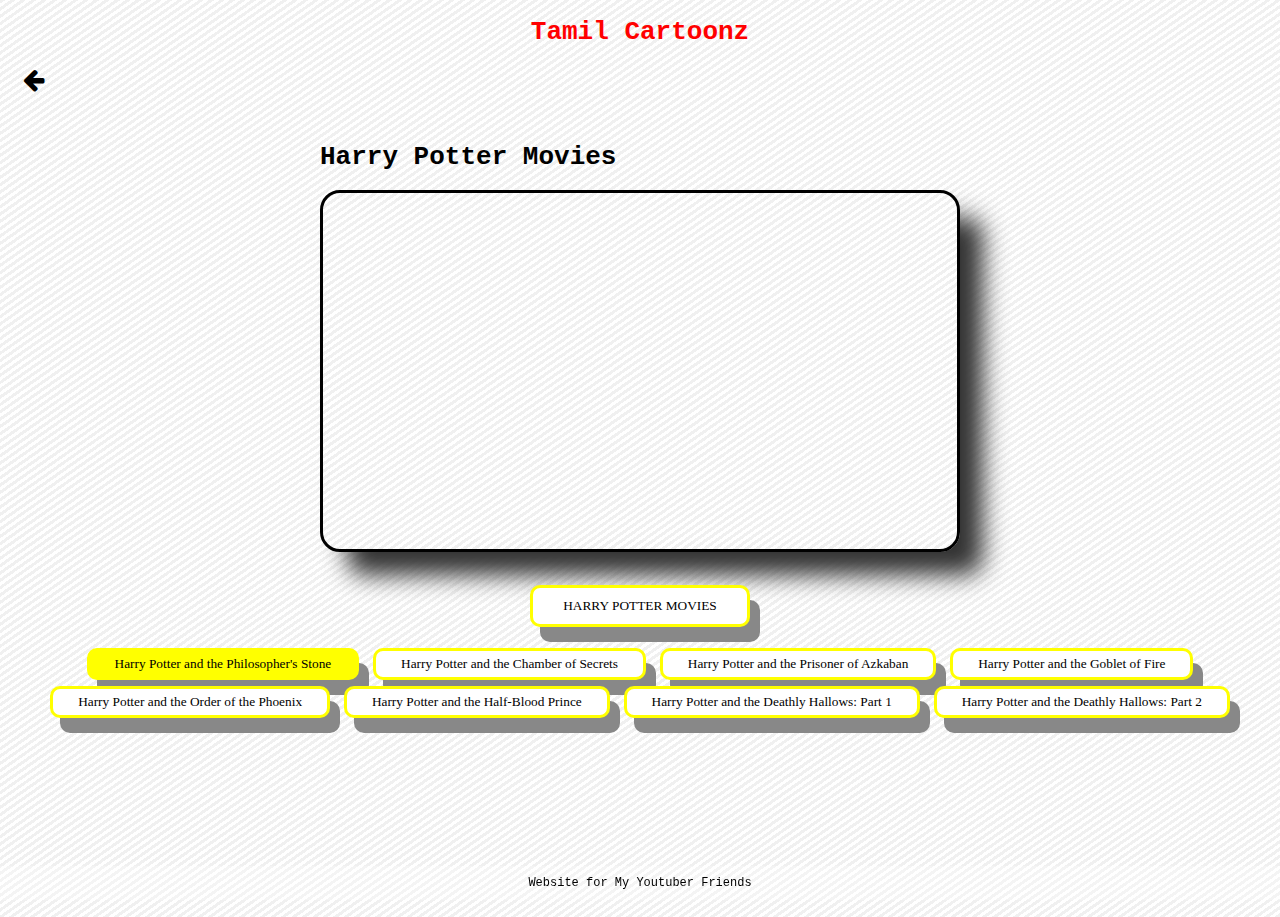
<file: harrypottermovies.html>
<!DOCTYPE html>
<html lang="en">
<head>
    <meta charset="UTF-8">
    <meta http-equiv="X-UA-Compatible" content="IE=edge">
    <meta name="viewport" content="width=device-width, initial-scale=1.0">
    <link rel="stylesheet" href="website-home.css">
    <link href="https://cdn.jsdelivr.net/npm/bootstrap@5.1.3/dist/css/bootstrap.min.css" rel="stylesheet" integrity="sha384-1BmE4kWBq78iYhFldvKuhfTAU6auU8tT94WrHftjDbrCEXSU1oBoqyl2QvZ6jIW3" crossorigin="anonymous">
    <link rel="stylesheet" href="https://cdn.plyr.io/3.6.12/plyr.css" />
    <link rel="stylesheet" href="https://cdnjs.cloudflare.com/ajax/libs/font-awesome/4.7.0/css/font-awesome.min.css">
    <title>Harry Potter Movies</title>
    <style>
        /* Style the buttons */
        .btn {
           text-align:center;
          background-color: white; 
          color: black; 
          border: 3px solid YELLOW;
          padding: 5px;
          padding-left: 25px;  
          padding-right:25px; 
          border-radius: 10px;
          font-family:Verdana;
          margin:3px;
          box-shadow: 10px 15px #888888;
        }
        
        /* Style the active class, and buttons on mouse-over */
        .active, .btn:hover  {
          background-color: YELLOW;
          color: BLACK;
          animation-name: kick;
          animation-duration: 0.5s;
          animation-iteration-count: 1;
          } 
          @keyframes kick
          
          {
          0%   {background-color:YELLOW; transform: scale(1, 1);  }
          10%  {background-color:white; transform: scale(1.05, 1.05);  }
          100% {background-color:YELLOW;  }
          }
        </style>
        </head> 
        <body>
          
      
        
        
       
           
</head>
    <body> 
      <div class="header" style="margin-top:15px;"><h1 >Tamil Cartoonz</h1></div>
      <div class="nav">
          <a href="index.html" style="margin-left: 10px; text-decoration: none; " ><div class="navbtn" ><i class="fa fa-arrow-left" style="font-size:25px"></i></div></a>
      </div>
      
      <br><br>


      <div class="box">
          <h1>Harry Potter Movies</h1> 
  
 <div style="overflow: hidden; border-radius: 20px; border: 3px solid black; box-shadow: rgb(51, 51, 51) 25px 25px 25px -2px;"itemscope itemtype="https://schema.org/VideoObject"><meta itemprop="uploadDate" content="Mon Nov 22 2021 17:09:48 GMT+0530 (India Standard Time)"/><meta itemprop="name" content="@Tamilcartoonstreet (15)"/><meta itemprop="duration" content="P0Y0M0DT0H24M51S" /><meta itemprop="thumbnailUrl" content="https://content.jwplatform.com/thumbs/rVJgl3Sc-640.jpg"/><meta itemprop="contentUrl" content="https://content.jwplatform.com/videos/rVJgl3Sc-jrSbaoKH.mp4"/><div style="position:relative; overflow:hidden; padding-bottom:56.25%"><iframe src="https://cdn.jwplayer.com/players/J7uaJXiF-8nrTeAa9.html" name="iframe_a"width="100%" height="100%" frameborder="0" scrolling="auto" title="@Tamilcartoonstreet (15)" style="position:absolute;" allowfullscreen></iframe></div></div></div>
<br><br>
 
    
     <center><a  data-bs-toggle="collapse" href="#kickbutowski1"  aria-expanded="false" aria-controls="collapseExample"><button class="btn" style="font-family: Copperplate; padding-bottom: 10px; padding-left: 30px; padding-right: 30px; padding-top: 10px;">HARRY POTTER MOVIES</button></a></center><br>
  
  
 
 
  
<div class="collapse" id="kickbutowski1">
  <div class="card card-body">


<div style="text-align: center;"> 
  
    
    
    
<div id="myDIV">

  <a href="https://cdn.jwplayer.com/players/J7uaJXiF-8nrTeAa9.html" target="iframe_a"><button class="btn active" >Harry Potter and the Philosopher's Stone</button></a>
  <a href="https://cdn.jwplayer.com/players/rX29AXOA-JeNJvNem.html" target="iframe_a"><button class="btn" >Harry Potter and the Chamber of Secrets</button></a>
  <a href="https://cdn.jwplayer.com/players/7xgrZSyT-8nrTeAa9.html" target="iframe_a"><button class="btn" >Harry Potter and the Prisoner of Azkaban</button></a>
  
  <a href="https://cdn.jwplayer.com/players/XNvbx3ea-8nrTeAa9.html" target="iframe_a"><button class="btn" >Harry Potter and the Goblet of Fire</button></a>
  <a href="https://cdn.jwplayer.com/players/EYl7ARkh-8nrTeAa9.html" target="iframe_a"><button class="btn" >Harry Potter and the Order of the Phoenix</button></a>
  <a href="https://cdn.jwplayer.com/players/XttxGYoB-8nrTeAa9.html" target="iframe_a"><button class="btn" >Harry Potter and the Half-Blood Prince</button></a>
  
  <a href="https://cdn.jwplayer.com/players/lqHFz51K-8nrTeAa9.html" target="iframe_a"><button class="btn" >Harry Potter and the Deathly Hallows: Part 1</button></a>
  <a href="https://cdn.jwplayer.com/players/VfogRRkn-8nrTeAa9.html" target="iframe_a"><button class="btn">Harry Potter and the Deathly Hallows: Part 2 </button></a>
</div></div></div></div>
</div>
  
   </div></div>
  
  <br /><br />
 <!-- <video id="video1" width="420">
    <source src="mov_bbb.mp4" type="video/mp4"></source>
    <source src="mov_bbb.ogg" type="video/ogg"></source>
    Your browser does not support HTML video.
  </video>-->
</div>


<script>
// Add active class to the current button (highlight it)
var header = document.getElementById("myDIV");
var btns = header.getElementsByClassName("btn");
for (var i = 0; i < btns.length; i++) {
  btns[i].addEventListener("click", function() {
  var current = document.getElementsByClassName("active");
  current[0].className = current[0].className.replace(" active", "");
  this.className += " active";
  });
}
</script>    
       
<script src="https://cdn.jsdelivr.net/npm/bootstrap@5.1.3/dist/js/bootstrap.bundle.min.js" integrity="sha384-ka7Sk0Gln4gmtz2MlQnikT1wXgYsOg+OMhuP+IlRH9sENBO0LRn5q+8nbTov4+1p" crossorigin="anonymous"></script>
<script src="https://cdn.plyr.io/3.6.12/plyr.js"></script>
<br><br>
<div class="footer"> Website for My Youtuber Friends </div>    
  
</body>
</html>
</file>
<file: website-home.css>
*
{
    box-sizing: border-box;
    font-family: monospace;
    scroll-behavior: smooth;
}

body
{
    margin:0px;
    padding:0px;
    width: 100%;
    height:100vh;
    align-items: center;
    background: repeating-linear-gradient(145deg, #f0f0f0 0px, #f0f0f0 3px, #ffffff 3px, #ffffff 6px);
    
}

a
{
    text-decoration: none;
}

.header
{ 
    text-align:center; 
    color: red; 
}
.nav
{
    height: 30px;
    display: flex;
    padding: 5px;
    align-items: center;
}
.navbtn{
    color:black;
    font-size: 35px;
    text-align: center;
    margin-right: 5px;
    font-weight: bolder;
    border-radius: 5px;
    padding: 2px 8px 2px 8px;
    cursor: pointer;
}
.navbtn:hover{
    color: #3300ff;
}

.footer
{
    position: fixed;
    font-size: 12px;
    bottom: 0px;
    width: 100%;
    padding:10px;
    text-align:center;
    background-color: rgba(255, 255, 255, .3);
}

.box1, .box
{
   width:50%;
   margin: auto;
}
    

 table, td {width:400px; }
   
    h3 {
      
      font-family:Arial Black;
    }
    
  .poster {
    border-radius: 25px;
    overflow: hidden;
    margin:5px;
    position: relative;
    text-align:center;
  }
    
  #CTCD
    {
      FONT-SIZE:10PX;
      WORD-SPACING:3PX;
    }
   .image {
    border-radius: 4%;
    display: inline;
    width: 100%;
    height: auto;
    transition: .6s ease-in-out;
    transform: scale(1);
  }
  
  .overlay { 
    position: absolute;
    top: 0;
    bottom: 0;
    left: 0;
    right: 0;
    height: 100%;
    width: 100%;
    opacity: 0;
    transition: .8s ease;
    background-color: rgba(0, 0, 0, .7);
    left:0px; top:400px;
  }
  
  
    
  
  .poster:hover .overlay {
    opacity: 1;
    left:0px; top:80%;
  }
    .poster:hover .image {
     
     filter: grayscale(100%);
     transform: scale(1.1);
  }
  
    
.overlay1 {
    position: absolute;
    top: 0;
    bottom: 0;
    left: 0;
    right: 0;
    height: 100%;
    width: 100%;
    opacity: 0;
    transition: .8s ease;
    background-color: rgba(0, 0, 0, .7);
    left:0px; top:400px;
}
    
    .poster:hover .overlay1 {
    opacity: 1;
    left:0px; top:0px;
  }
  
    .image1 {
     border-radius: 4%;
    display: inline;
    width: 100%;
    height: auto;
    transition: 1s ease;
    transform: scale(1);
  }
     .poster:hover .image1 {
     opacity: 1;
  }
  
  .text {
    
    border:100%;
    color: white;
    font-size: 90%;
    position: absolute;
    top: 9%;
    left: 50%;
    transform: translate(-50%, -50%);
    text-align: center;
  }
    .text1 {
    border:100%;
    color: BLACK;
    font-size: 90%;
    position: absolute;
    top: 75%;
    left: 50%;
    transform: translate(-50%, -50%);
    text-align: center;
  }

@media screen and (max-width:700px){
    
    .navbtn{
        font-size: 15px;
    }
    .box1, .box{
   width:95%;
   margin: auto;
    }
   
}
</file>
